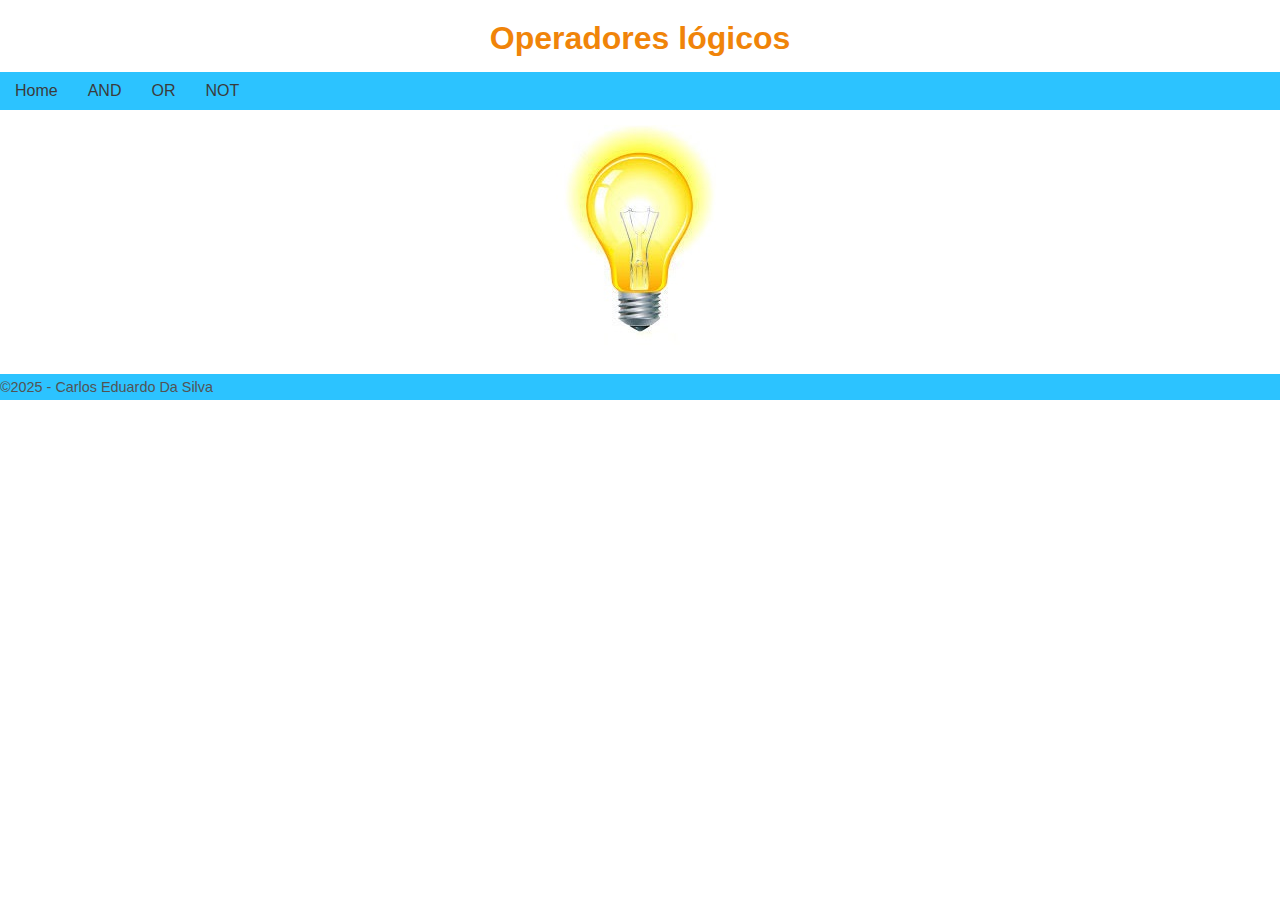
<file: index.html>
<!DOCTYPE html>
<html lang="pt-br">
<head>
    <meta charset="UTF-8">
    <meta name="viewport" content="width=device-width, initial-scale=1.0">
    <title>Simulador</title>
    <link rel="stylesheet" href="style.css">
</head>
<body>
    <header>
        <h1>Operadores lógicos</h1>
            <nav>
                <ul>
                    <li><a href="index.html">Home</a></li>
                    <li><a href="and.html">AND</a></li>
                    <li><a href="or.html">OR</a></li>
                    <li><a href="not.html">NOT</a></li>
                </ul>
            </nav>

            <div class="container">
                <img src="img/on.jpg" alt="Lampada acesa" id="lamp" onclick="sw(3)">
            </div>

        <footer>
            <p>&#169;2025 - Carlos Eduardo Da Silva</p>
        </footer>
    </header>


    <script src="app.js"></script>
</body>
</html>
</file>
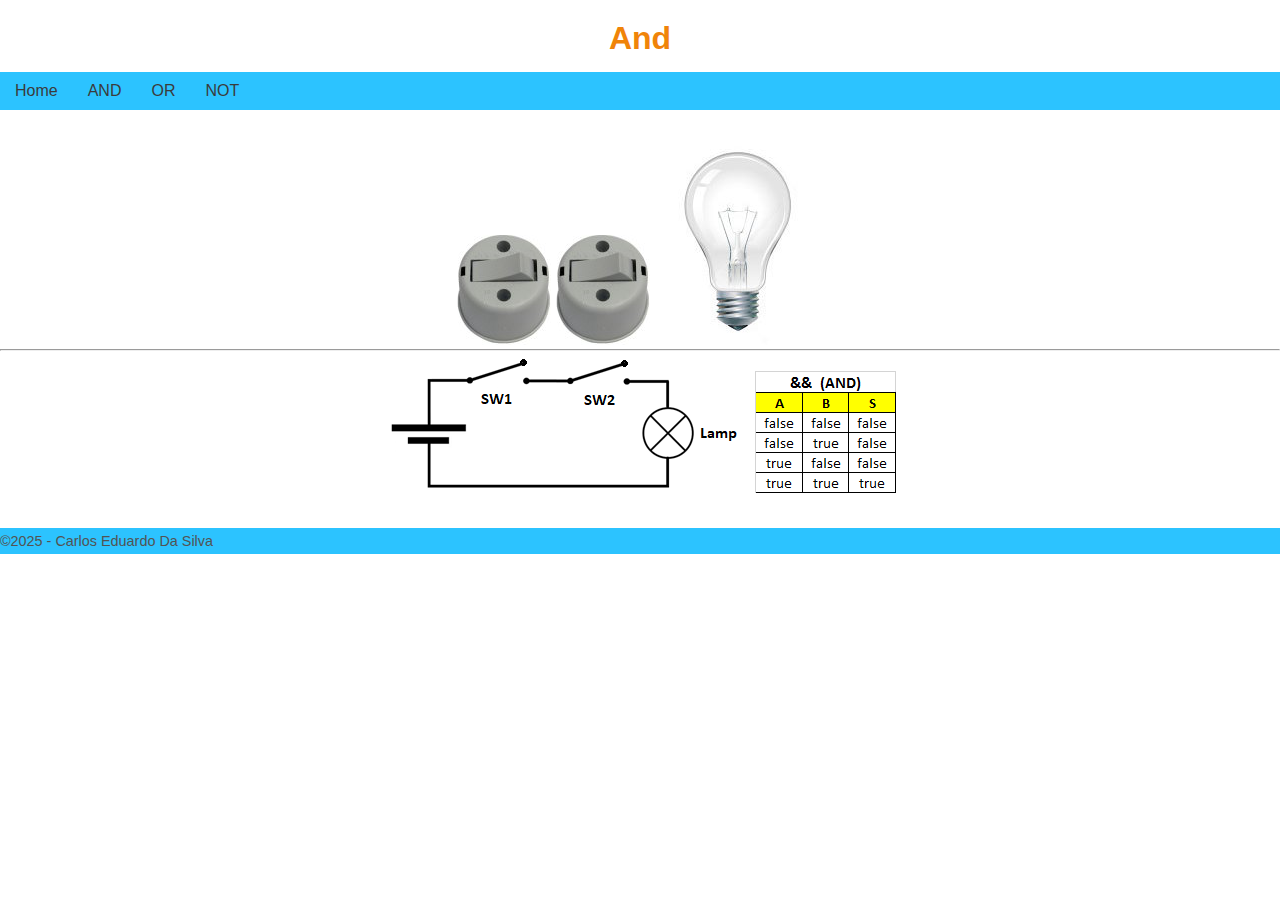
<file: and.html>
<!DOCTYPE html>
<html lang="pt-br">
<head>
    <meta charset="UTF-8">
    <meta name="viewport" content="width=device-width, initial-scale=1.0">
    <title>Simulador</title>
    <link rel="stylesheet" href="style.css">
</head>
<body>
    <header>
        <h1>And</h1>
            <nav>
                <ul>
                    <li><a href="index.html">Home</a></li>
                    <li><a href="and.html">AND</a></li>
                    <li><a href="or.html">OR</a></li>
                    <li><a href="not.html">NOT</a></li>
                </ul>
            </nav>

        <!-- Conteudo -->
        <div class="container">
            <img src="img/swoff.png" alt="Interruptor 1" id="sw1" onclick="sw(1)">
            <img src="img/swoff.png" alt="Interruptor 2" id="sw2" onclick="sw(2)">
            <img src="img/off.jpg" alt="Lâmpada" id="lamp" onclick="sw(3)">
            <hr>
            <p>
                <img src="img/circ_and.png" alt="Circuito">
                <img src="img/tabeland.png" alt="Tabela">
            </p>
        </div>
            
        <footer>
            <p>&#169;2025 - Carlos Eduardo Da Silva</p>
        </footer>
    </header>

    <script src="app.js"></script>
</body>
</html>
</file>
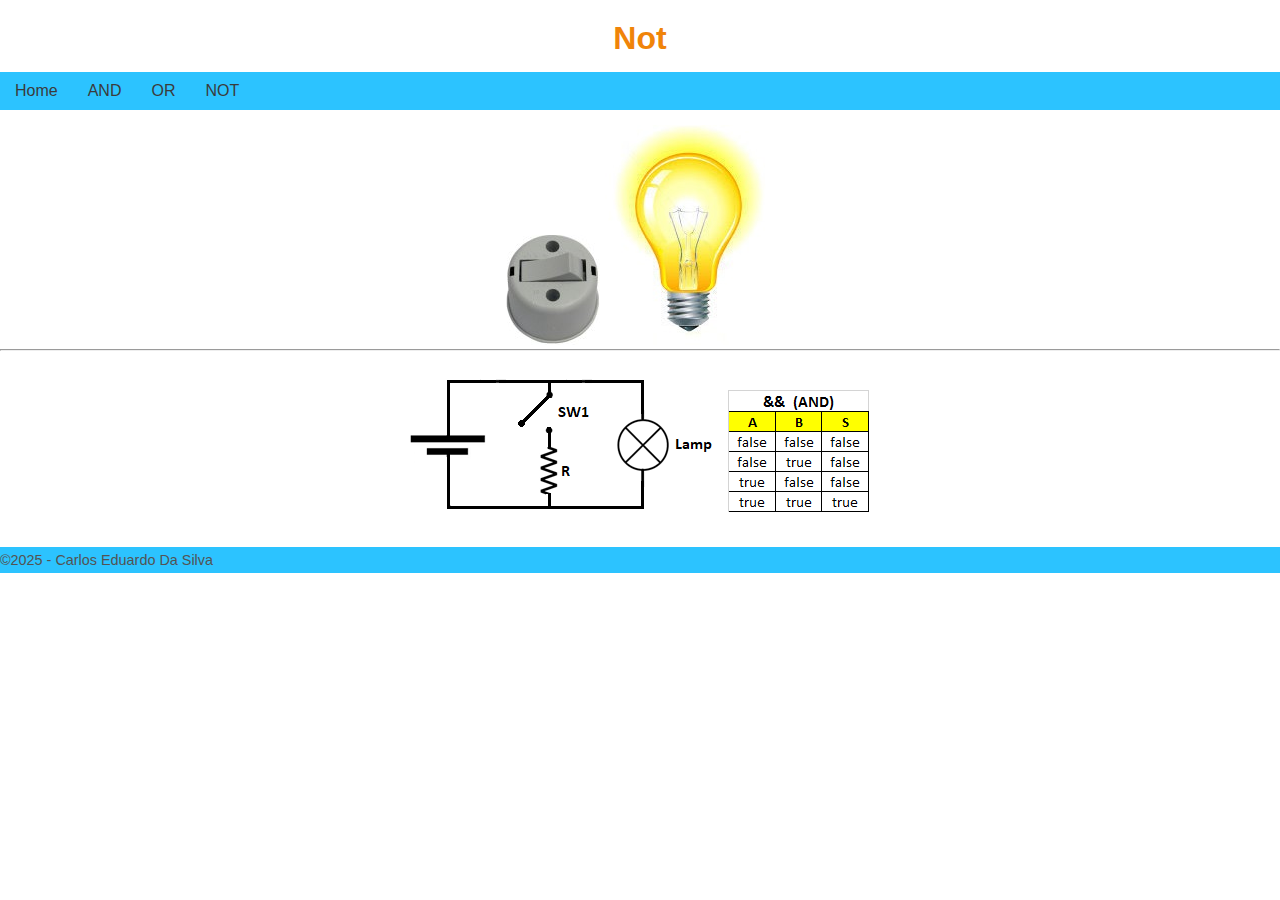
<file: not.html>
<!DOCTYPE html>
<html lang="pt-br">
<head>
    <meta charset="UTF-8">
    <meta name="viewport" content="width=device-width, initial-scale=1.0">
    <title>Simulador</title>
    <link rel="stylesheet" href="style.css">
</head>
<body>
    <header>
        <h1>Not</h1>
            <nav>
                <ul>
                    <li><a href="index.html">Home</a></li>
                    <li><a href="and.html">AND</a></li>
                    <li><a href="or.html">OR</a></li>
                    <li><a href="not.html">NOT</a></li>
                </ul>
            </nav>

        <!-- Conteudo -->
        <div class="container">
            <img src="img/swoff.png" alt="Interruptor 1" id="sw1" onclick="sw(6)">
            <img src="img/on.jpg" alt="Lâmpada" id="lamp" onclick="sw(3)">
            <hr>
            <p>
                <img src="img/circ_not.png" alt="Circuito">
                <img src="img/tabeland.png" alt="Tabela">
            </p>
        </div>
            
        <footer>
            <p>&#169;2025 - Carlos Eduardo Da Silva</p>
        </footer>
    </header>

    <script src="app.js"></script>
</body>
</html>
</file>
<file: style.css>
* {
    margin: 0;
    padding: 0;
}

/* Layout */
body {
    font-family: sans-serif;
    font-size: 1em;
}

img {
    max-width: 100%;
}

.container {
    text-align: center;
    margin-bottom: 25px;
}


/* ------------------------ SmartPhone ------------------------ */

/* Cabeçalho */
header h1 {
    color: rgb(240, 132, 9);
    text-align: center;
    padding-top: 20px;

}

/* Menu */
nav {
    width: 100%;
    padding: 15px 0px;
}

nav ul {
    list-style: none;
    background-color: rgb(44, 195, 255);
    overflow: hidden;
    
}

nav ul li {
    float: left;
}

nav ul li a {
    text-decoration: none;
    color: rgb(59, 59, 59);
    display: block;
    padding: 10px 15px;
}

nav ul li a:hover {
    background-color: rgb(0, 132, 255);
}

/* Rodapé */

footer {
    width: 100%;
    background-color: rgb(44, 195, 255);
    color: rgb(83, 83, 83);
    padding: 5px 0px;
    font-size: 90%;
}

#sw1 {
    float: left;
}
#sw2 {
    float: right;
}

/* ---------------------- NoteBooks e PCs ---------------------- */
@media (min-width: 576px) {
#sw1, #sw2 {
    float: none;
}

}
</file>
